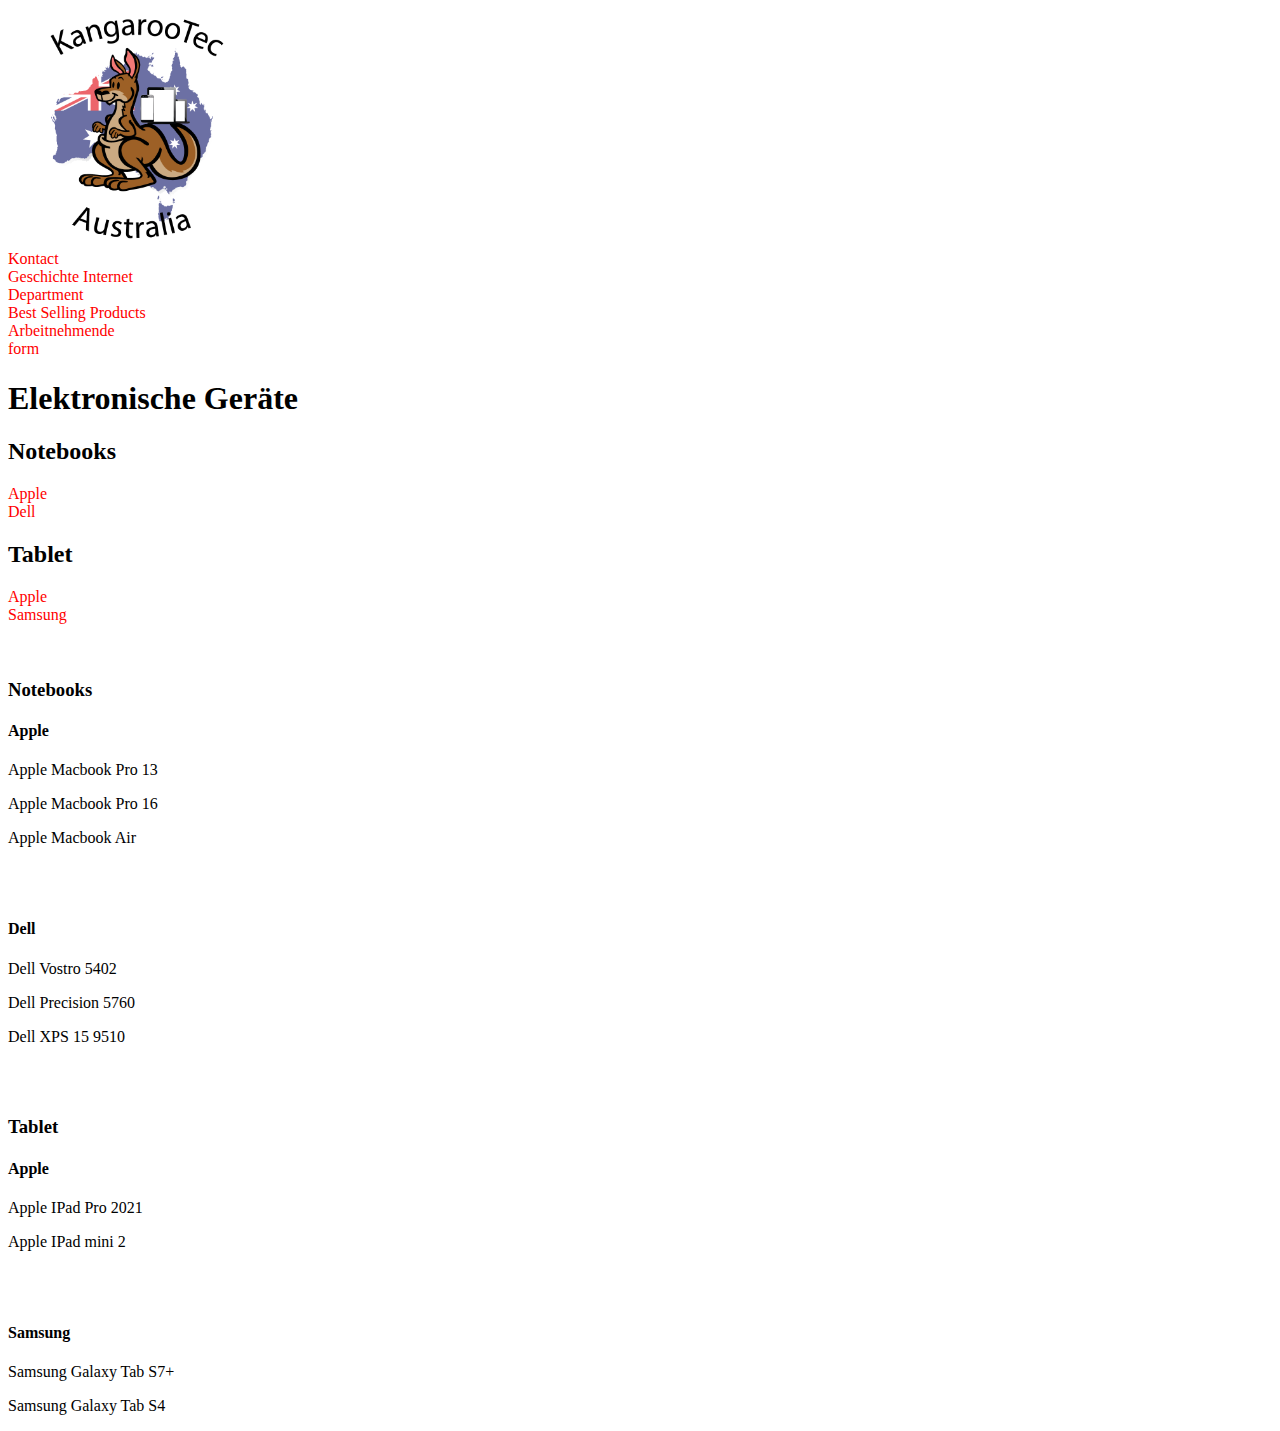
<file: index.html>
<!DOCTYPE html>
<html lang="en">

<head>
    <meta charset="UTF-8">
    <meta http-equiv="X-UA-Compatible" content="IE=edge">
    <meta name="viewport" content="width=device-width, initial-scale=1.0">
    <title>Home</title>
    <link rel="stylesheet" href="style.css">
</head>

<body>
    <div>
        <div>
            <img src="images/Logo_KangarooTec.png" alt="">
        </div>
        <a href="kontact.html">Kontact</a>
        <a href="history.html">Geschichte Internet</a>
        <a href="department.html">Department</a>
        <a href="best-selling.html">Best Selling Products</a>
        <a href="arbeitnehmende.html">Arbeitnehmende</a>
        <a href="form.html">form</a>
        <h1>Elektronische Geräte</h1>
        <div>

            <h2>Notebooks</h2>
            <div>
                <a href="#apple">Apple</a>
                <a href="#dell">Dell</a>
            </div>
        </div>
        <div>
            <h2>Tablet</h2>
            <div>
                <a href="#appleTab">Apple</a>
                <a href="#samsung">Samsung</a>
            </div>
        </div>
        <br><br>
        <div>
            <h3>Notebooks</h3>
            <div id="apple">
                <h4>Apple</h4>
                <p>Apple Macbook Pro 13</p>
                <p>Apple Macbook Pro 16</p>
                <p>Apple Macbook Air</p>
            </div>
            <br><br>
            <div id="dell">
                <h4>Dell</h4>
                <p>Dell Vostro 5402</p>
                <p>Dell Precision 5760</p>
                <p>Dell XPS 15 9510</p>
            </div>
        </div>
        <br><br>
        <div>
            <h3>Tablet</h3>
            <div id="appleTab">
                <h4>Apple</h4>
                <p>Apple IPad Pro 2021</p>
                <p>Apple IPad mini 2</p>
            </div>
            <br><br>
            <div id="samsung">
                <h4>Samsung</h4>
                <p>Samsung Galaxy Tab S7+</p>
                <p>Samsung Galaxy Tab S4</p>
            </div>
        </div>
    </div>
</body>

</html>
</file>
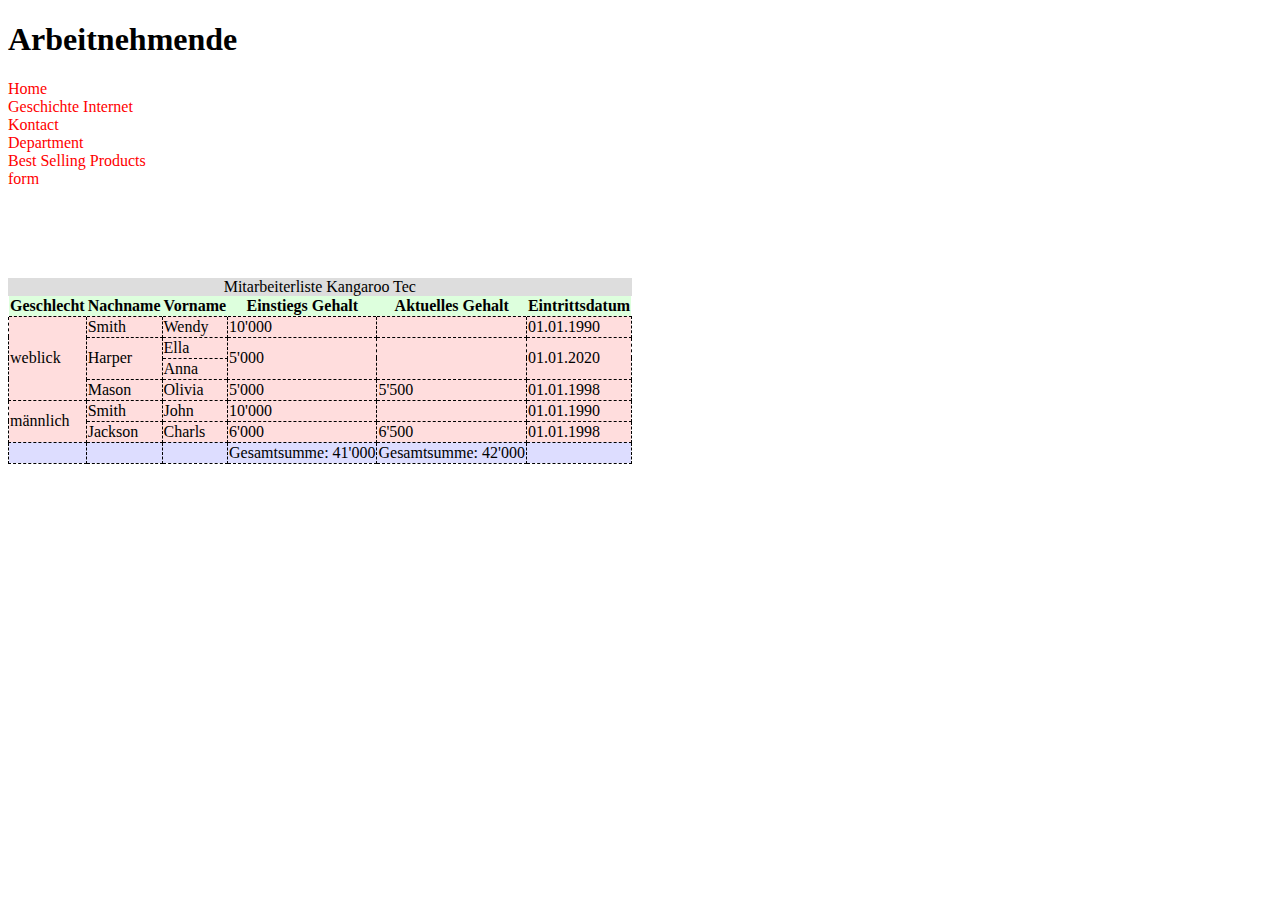
<file: arbeitnehmende.html>
<!DOCTYPE html>
<html lang="en">

<head>
    <meta charset="UTF-8">
    <meta http-equiv="X-UA-Compatible" content="IE=edge">
    <meta name="viewport" content="width=device-width, initial-scale=1.0">
    <title>Arbeitnehmende</title>
    <link rel="stylesheet" href="style.css">
    <link rel="stylesheet" href="table.css">
</head>

<body>
    <h1>Arbeitnehmende</h1>
    <a href="index.html">Home</a>
    <a href="history.html">Geschichte Internet</a>
    <a href="kontact.html">Kontact</a>
    <a href="department.html">Department</a>
    <a href="best-selling.html">Best Selling Products</a>
    <a href="form.html">form</a>
    <table>
        <caption>Mitarbeiterliste Kangaroo Tec
        </caption>
        <colgroup>
            <col class="outlined">
            <col>
            <col class="outlined">
            <col>
            <col>
            <col>
        </colgroup>
        <tr class="heading">
            <th>Geschlecht</th>
            <th>Nachname</th>
            <th>Vorname</th>
            <th>Einstiegs Gehalt</th>
            <th>Aktuelles Gehalt</th>
            <th>Eintrittsdatum</th>

        </tr>
        <tr class="sameColor">
            <td rowspan="4">weblick</td>
            <td>Smith</td>
            <td>Wendy</td>
            <td>10'000</td>
            <td class="noBorder"></td>
            <td>01.01.1990</td>
        </tr>
        <tr class="sameColor">
            <td rowspan="2">Harper</td>
            <td>Ella</td>
            <td rowspan="2">5'000</td>
            <td rowspan="2" class="noBorder"></td>
            <td rowspan="2">01.01.2020</td>
        </tr>
        <tr class="sameColor">
            <td>Anna</td>
        </tr>
        <tr class="sameColor">
            <td>Mason</td>
            <td>Olivia</td>
            <td>5'000</td>
            <td>5'500</td>
            <td>01.01.1998</td>
        </tr>
        <tr class="sameColor">
            <td rowspan="2">männlich</td>
            <td>Smith</td>
            <td>John</td>
            <td>10'000</td>
            <td class="noBorder"></td>
            <td>01.01.1990</td>
        </tr>
        <tr class="sameColor">
            <td>Jackson</td>
            <td>Charls</td>
            <td>6'000</td>
            <td>6'500</td>
            <td>01.01.1998</td>
        </tr>
        <tr class="colorChange">
            <td></td>
            <td></td>
            <td></td>
            <td>Gesamtsumme: 41'000</td>
            <td>Gesamtsumme: 42'000</td>
            <td></td>
        </tr>
    </table>
</body>

</html>
</file>
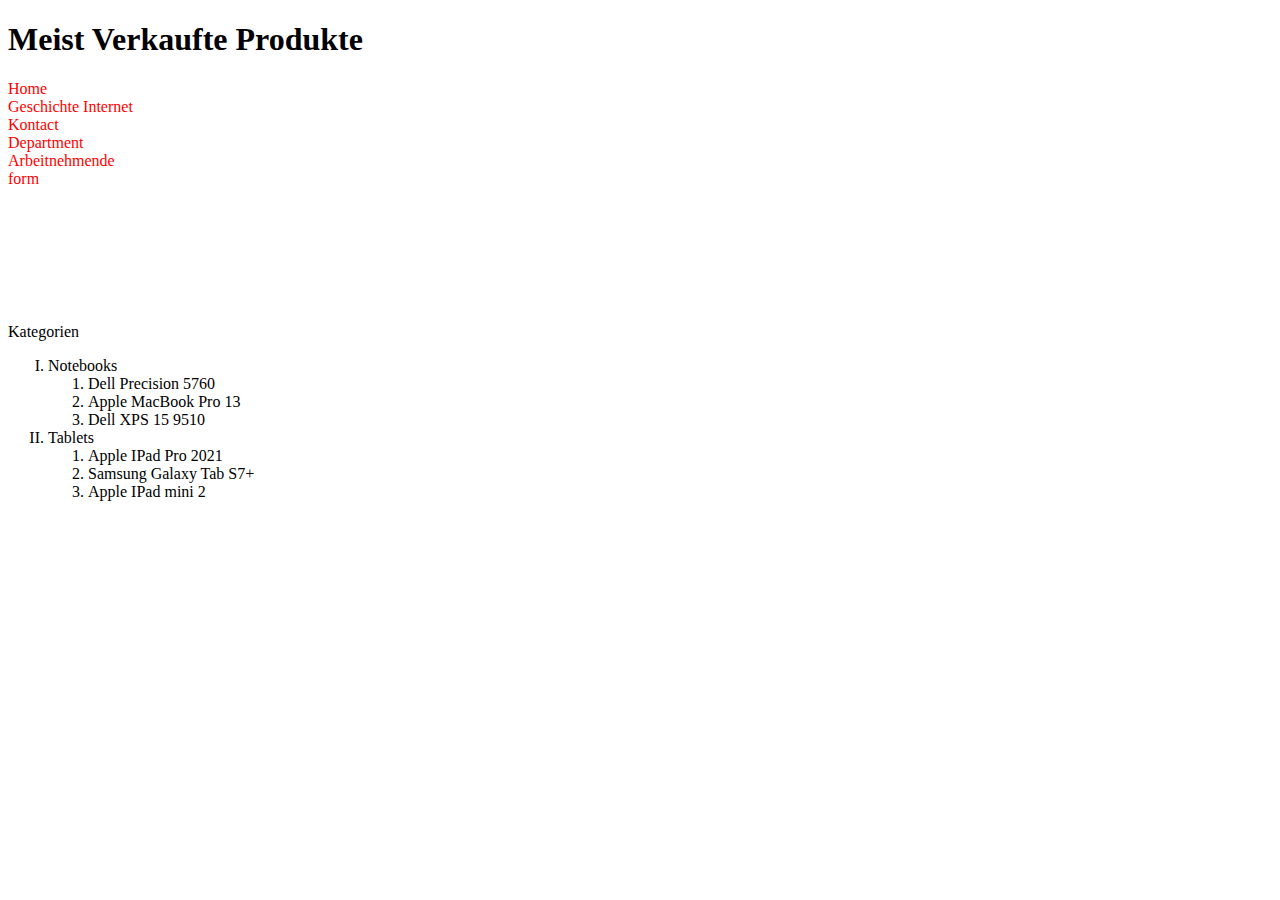
<file: best-selling.html>
<!DOCTYPE html>
<html lang="en">

<head>
    <meta charset="UTF-8">
    <meta http-equiv="X-UA-Compatible" content="IE=edge">
    <meta name="viewport" content="width=best, initial-scale=1.0">
    <title>Document</title>
    <link rel="stylesheet" href="style.css">

</head>

<body>
    <h1>Meist Verkaufte Produkte</h1>
    <a href="index.html">Home</a>
    <a href="history.html">Geschichte Internet</a>
    <a href="kontact.html">Kontact</a>
    <a href="department.html">Department</a>
    <a href="arbeitnehmende.html">Arbeitnehmende</a>
    <a href="form.html">form</a>
    <div class="kategorien">
        <p>Kategorien</p>
        <ol type="I">
            <li>Notebooks</li>
            <ol>
                <li>Dell Precision 5760</li>
                <li>Apple MacBook Pro 13</li>
                <li>Dell XPS 15 9510</li>
            </ol>
            <li>Tablets</li>
            <ol>
                <li>Apple IPad Pro 2021</li>
                <li>Samsung Galaxy Tab S7+</li>
                <li>Apple IPad mini 2</li>
            </ol>
        </ol>
    </div>
</body>

</html>
</file>
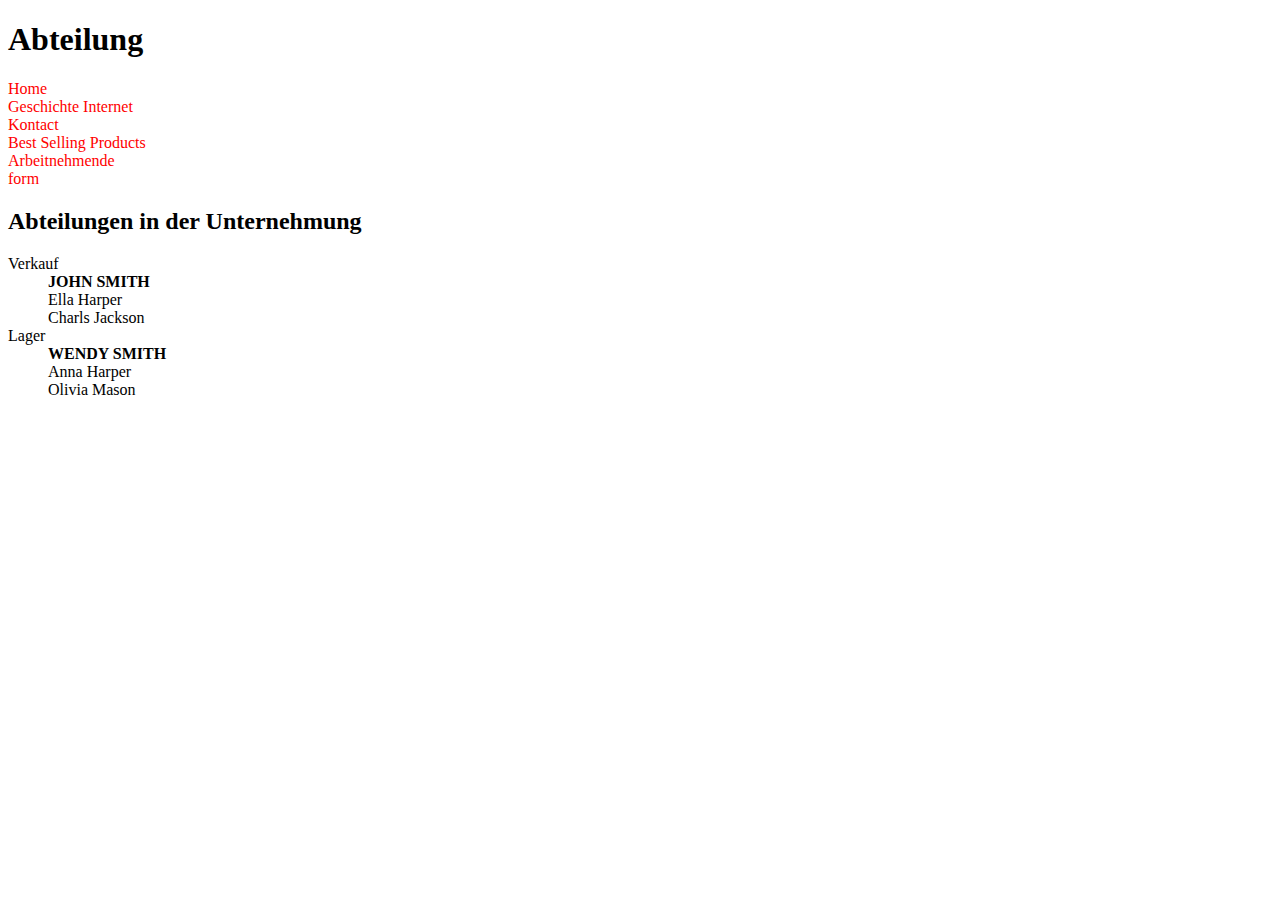
<file: department.html>
<!DOCTYPE html>
<html lang="en">

<head>
    <meta charset="UTF-8">
    <meta http-equiv="X-UA-Compatible" content="IE=edge">
    <meta name="viewport" content="width=device-width, initial-scale=1.0">
    <title>Department</title>
    <link rel="stylesheet" href="style.css">

</head>

<body>
    <h1>Abteilung</h1>
    <a href="index.html">Home</a>
    <a href="history.html">Geschichte Internet</a>
    <a href="kontact.html">Kontact</a>
    <a href="best-selling.html">Best Selling Products</a>
    <a href="arbeitnehmende.html">Arbeitnehmende</a>
    <a href="form.html">form</a>
    <h2>
        Abteilungen in der Unternehmung
    </h2>
    <dl>
        <dt>Verkauf</dt>
        <dd class="supervisor">JOHN SMITH</dd>
        <dd>Ella Harper</dd>
        <dd>Charls Jackson</dd>
        <dt>Lager</dt>
        <dd class="supervisor">WENDY SMITH</dd>
        <dd>Anna Harper</dd>
        <dd>Olivia Mason</dd>
    </dl>
</body>

</html>
</file>
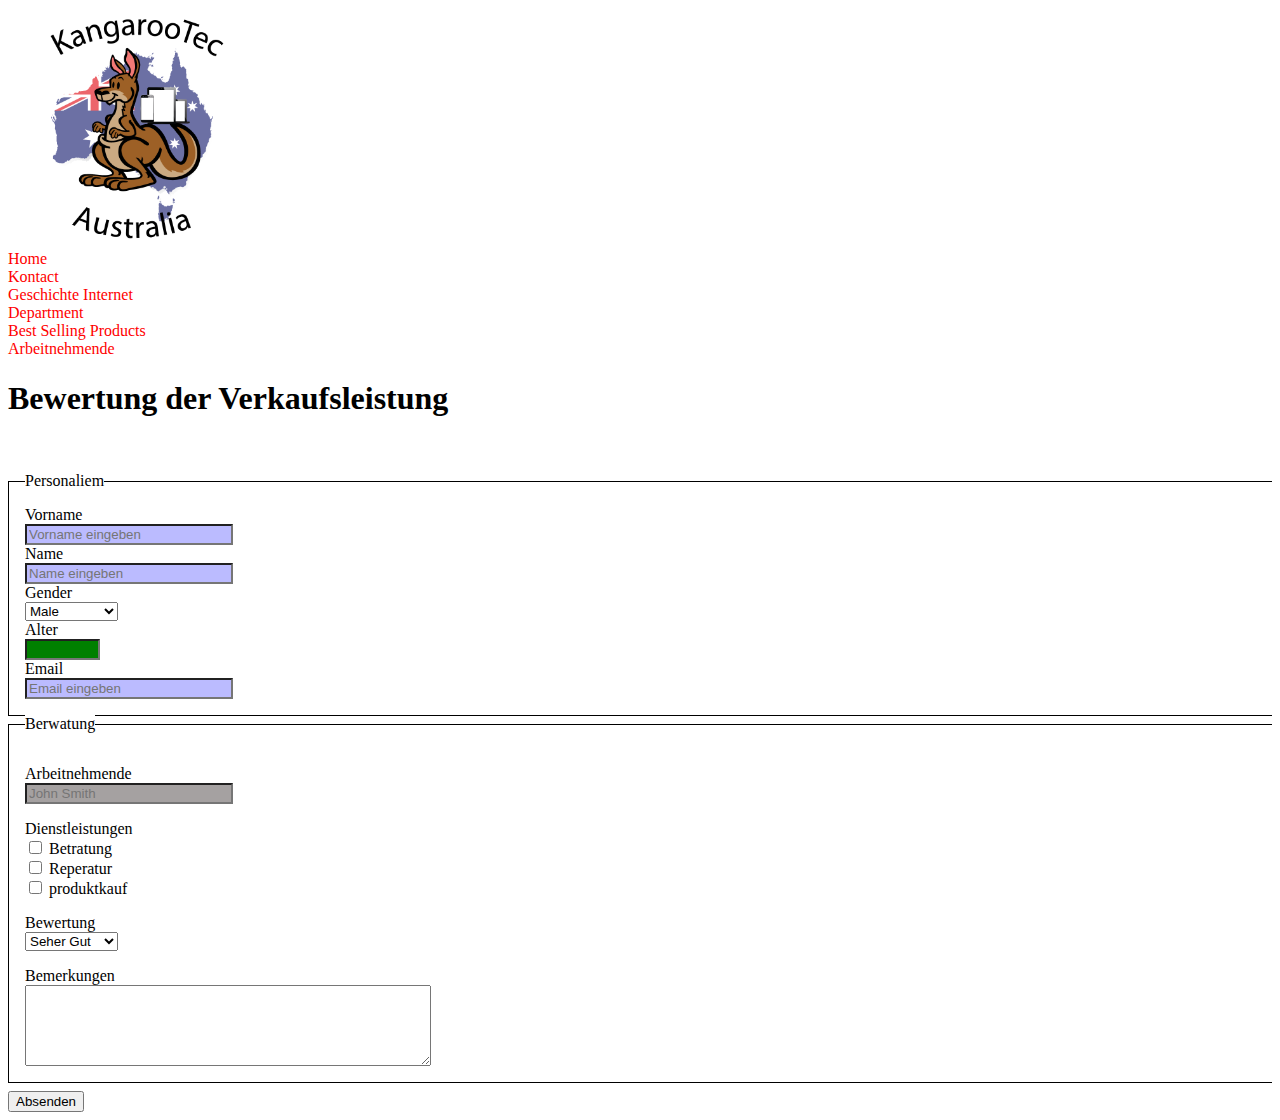
<file: form.html>
<!DOCTYPE html>
<html lang="en">

<head>
    <meta charset="UTF-8">
    <meta http-equiv="X-UA-Compatible" content="IE=edge">
    <meta name="viewport" content="width=device-width, initial-scale=1.0">
    <title>Form</title>
    <link rel="stylesheet" href="style.css">
    <link rel="stylesheet" href="form.css">

</head>

<body>
    <div>
        <div>
            <img src="images/Logo_KangarooTec.png" alt="">
        </div>
        <a href="index.html">Home</a>
        <a href="kontact.html">Kontact</a>
        <a href="history.html">Geschichte Internet</a>
        <a href="department.html">Department</a>
        <a href="best-selling.html">Best Selling Products</a>
        <a href="arbeitnehmende.html">Arbeitnehmende</a>


        <h1>Bewertung der Verkaufsleistung</h1>
        <form action="" method="post">
            <div class="container">
                <div class="personalism">

                    <p>Personaliem</p>
                    <label for="vorname">Vorname</label>
                    <input type="text" id="vorname" placeholder="Vorname eingeben" required>
                    <label for="name">Name</label>
                    <input type="text" id="name" placeholder="Name eingeben" required>
                    <label for="gender">Gender</label>
                    <select name="gender" id="" gender>
                        <option value="Male">Male</option>
                        <option value="Female">Female</option>
                        <option value="Other">Other</option>
                    </select>
                    <label for="alter">Alter</label>
                    <input type="number" id="alter" min="18" max="100">
                    <label for="email">Email</label>
                    <input type="email" id="email" placeholder="Email eingeben" required>
                </div>
            </div>
            <div class="container">

                <div class="berwatung">
                    <p>Berwatung</p>

                    <label for="arbeitnehmende">Arbeitnehmende</label>
                    <input type="text" name="arbeitnehmende" id="arbeitnehmende" placeholder="John Smith">
                    <div>
                        <label for="dien">Dienstleistungen</label> <br>
                        <input type="checkbox" id="betratung" name="betratung" value="Bike">
                        <label for="betratung">Betratung </label><br>
                        <input type="checkbox" id="reperatur" name="reperatur" value="Car">
                        <label for="reperatur"> Reperatur</label><br>
                        <input type="checkbox" id="produktkauf" name="produktkauf" value="Boat">
                        <label for="produktkauf"> produktkauf</label>
                    </div>
                    <label for="bewertung">Bewertung</label>
                    <select name="bewertung" id="bewertung" bewertung>
                        <option value="Seher Gut">Seher Gut</option>
                        <option value="gut">gut</option>
                        <option value="Durchschnitt">Durchschnitt</option>
                    </select>
                    <label for="bemerkungen">Bemerkungen</label>
                    <textarea name="bemerkungen" id="bemerkungen" rows="5"></textarea>
                </div>
            </div>
            <button type="submit"> Absenden</button>
        </form>
    </div>
</body>

</html>
</file>
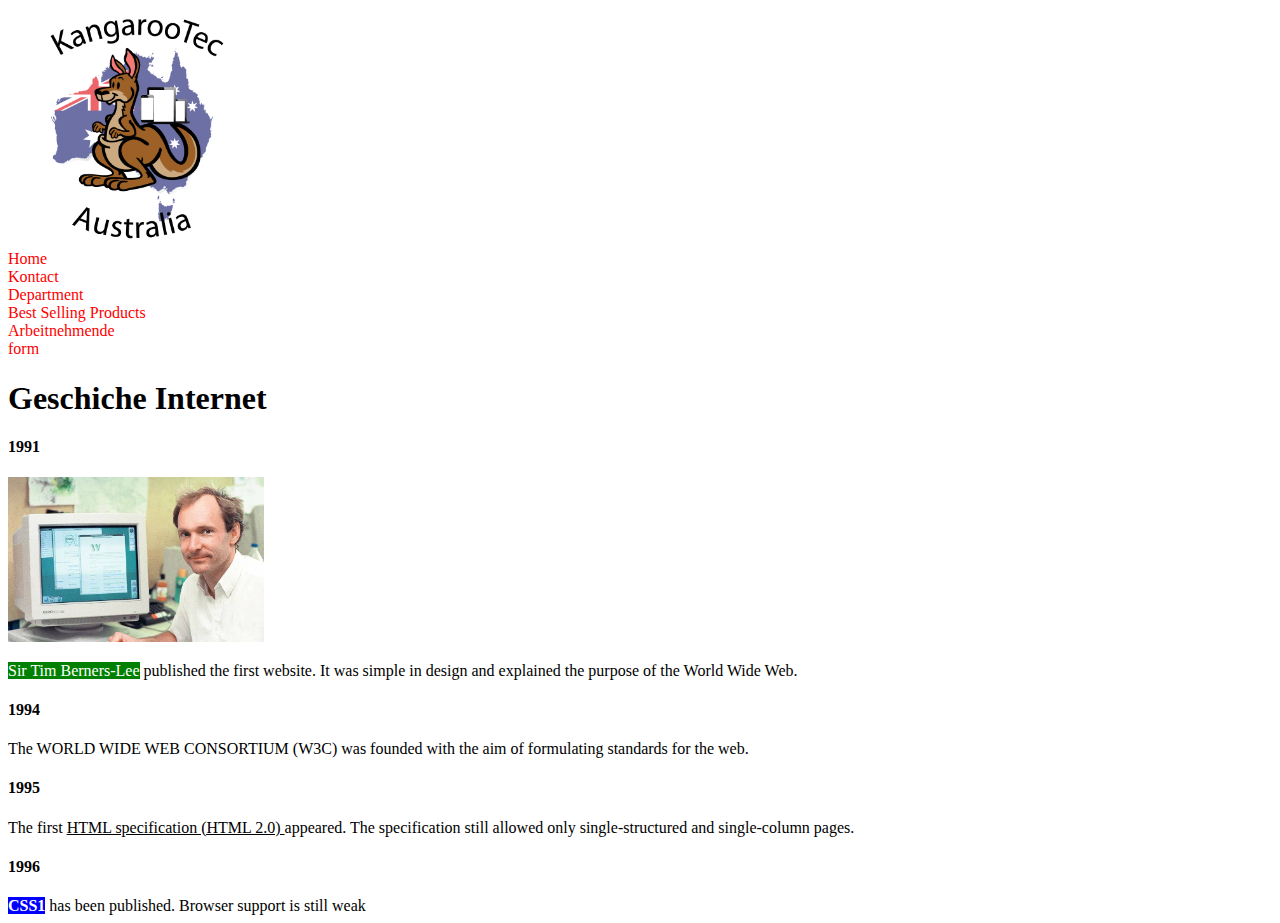
<file: history.html>
<!DOCTYPE html>
<html lang="en">

<head>
    <meta charset="UTF-8">
    <meta http-equiv="X-UA-Compatible" content="IE=edge">
    <meta name="viewport" content="width=device-width, initial-scale=1.0">
    <title>Document</title>
    <link rel="stylesheet" href="style.css">

</head>

<body>
    <div>
        <div>
            <img src="images/Logo_KangarooTec.png" alt="">
        </div>
        <a href="index.html">Home</a>
        <a href="kontact.html">Kontact</a>
        <a href="department.html">Department</a>
        <a href="best-selling.html">Best Selling Products</a>
        <a href="arbeitnehmende.html">Arbeitnehmende</a>
        <a href="form.html">form</a>

        <h1>Geschiche Internet</h1>
        <div>
            <h4> 1991</h4>
            <img src="images/TimBerners-Lee.jpg" alt="">
            <div class="giveMargin">
                <span class="TimBerners"> Sir Tim Berners-Lee</span> published the first website. It was simple
                in design and explained the purpose of the World Wide Web.
            </div>
        </div>
        <div>
            <h4> 1994</h4>
            <div>
                The <span class="textCapital">World Wide Web Consortium (W3C)</span> was founded with the aim of
                formulating
                standards for the web.
            </div>
        </div>
        <div>
            <h4> 1995</h4>
            <div>
                The first <span class="underline"> HTML specification (HTML 2.0)
                </span> appeared. The specification still allowed only single-structured and
                single-column pages.
            </div>
        </div>
        <div>
            <h4> 1996</h4>
            <div>
                <span class="cssi"> CSS1</span> has been published. Browser support is still weak
            </div>
        </div>
    </div>

</body>

</html>
</file>
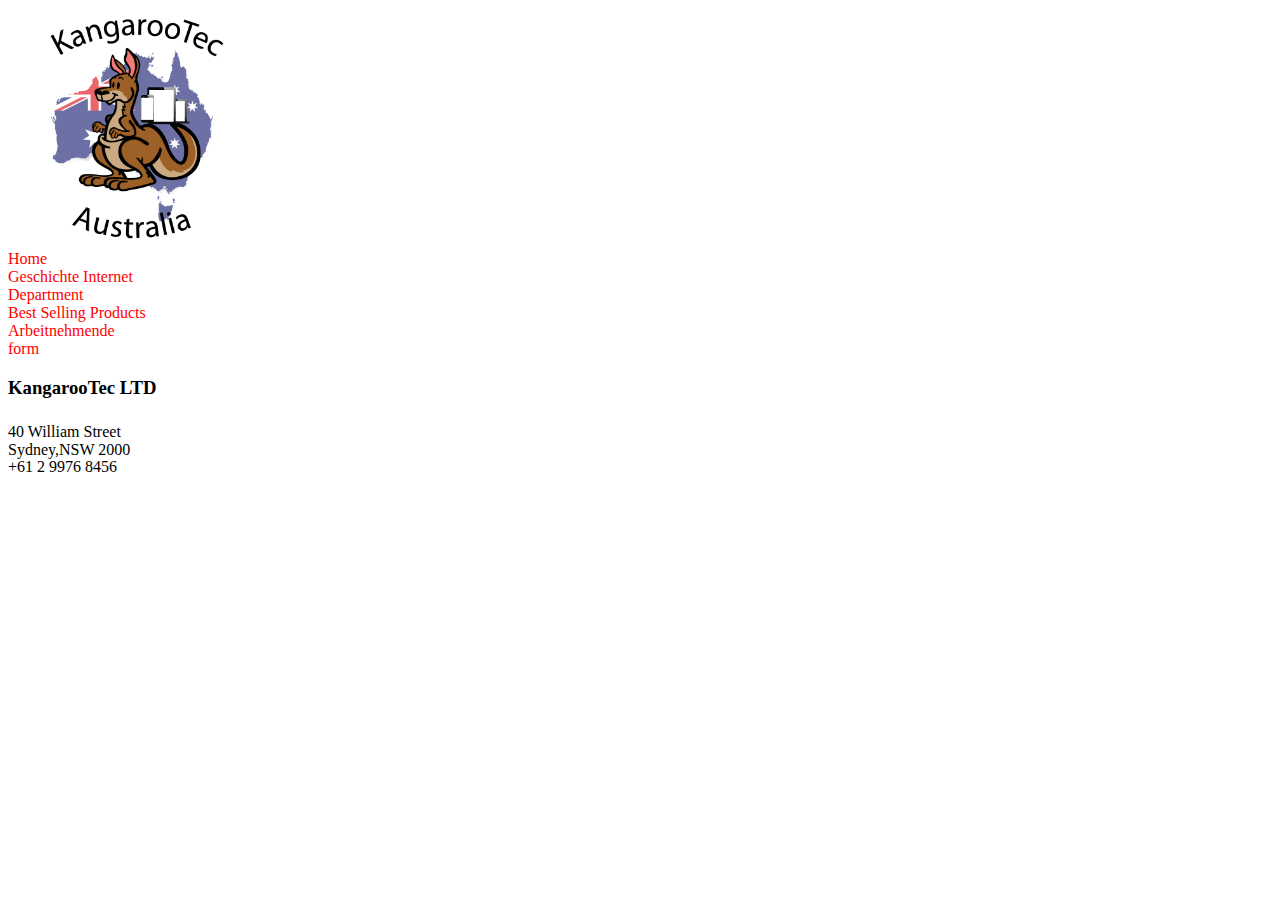
<file: kontact.html>
<!DOCTYPE html>
<html lang="en">

<head>
    <meta charset="UTF-8">
    <meta http-equiv="X-UA-Compatible" content="IE=edge">
    <meta name="viewport" content="width=device-width, initial-scale=1.0">
    <title>Kontact</title>
    <link rel="stylesheet" href="style.css">
</head>

<body>
    <div>
        <div>
            <img src="images/Logo_KangarooTec.png" alt="">
        </div>
        <a href="index.html">Home</a>
        <a href="history.html">Geschichte Internet</a>
        <a href="department.html">Department</a>
        <a href="best-selling.html">Best Selling Products</a>
        <a href="arbeitnehmende.html">Arbeitnehmende</a>
        <a href="form.html">form</a>

        <h3>KangarooTec LTD</h3>
        <div class="contactDetails">
            <p>40 William Street</p>
            <p>Sydney,NSW 2000</p>
            <p>+61 2 9976 8456</p>
        </div>
    </div>
</body>

</html>
</file>
<file: style.css>
img {
  width: 20vw;
}

a {
  display: block;
  text-decoration: none;
}

a:link {
  color: red;
}

a:visited {
  color: green;
}

a:hover {
  font-size: large;
  text-decoration: underline;
}

a:active {
  color: grey;
}
.supervisor {
  font-weight: bold;
}
.contactDetails {
  line-height: 0.1em;
  margin-top: 2em;
}

.TimBerners {
  background-color: green;
  color: white;
}

.textCapital {
  text-transform: uppercase;
}

.underline {
  text-decoration: underline;
}

.cssi {
  background-color: blue;
  color: white;
  font-weight: bold;
}
.kategorien {
  margin-top: 15vh;
}
.giveMargin {
  margin-top: 1em;
}
</file>
<file: table.css>
caption {
  background-color: #dddddd;
}
.heading {
  background-color: #ddffdd;
}
table {
  border-collapse: collapse;
  margin-top: 10vh;
}

tr:nth-child(5),
tr:nth-child(3) {
  border-bottom: 0.1em dashed black;
}

.outlined {
  border-right: 0.1em dashed black;
}
th:nth-child(3),
th:nth-child(1),
th:nth-child(5) {
  border-right: 0.1em solid transparent;
  border-left: 0.1em solid transparent;
}
td {
  margin-top: 10vh;
  border: 0.05em dashed black;
}

.sameColor {
  background-color: #ffdddd;
}

.colorChange {
  background-color: #ddddff;
}
tr:nth-child(2) {
  border-top: 0.1em dashed black;
}
col:nth-child(1) {
  border-left: 0.1em dashed black;
}
tr:last-child {
  border-top: 0.1em dashed black;
}
col:nth-child(5) {
  border-left: 0.1em dashed black;
  empty-cells: hide;
}
.noBorder {
  border-left: 0.1em dashed transparent;
}
</file>
<file: form.css>
.personalism,
.berwatung {
  display: flex;
  flex-direction: column;
  margin: -1.6em 1em 1em 1em;
}
.personalism p,
.berwatung p {
  background-color: white;
  width: fit-content;
}
.container {
  border: 0.1em solid black;
  border-right: none;
  margin: 0.5em 0;
}
form {
  margin-top: 4em;
}
.berwatung label,
.berwatung div {
  margin-top: 1em;
}

.personalism select,
#bewertung {
  width: 7em;
}
#vorname,
#name,
#email {
  background-color: #bbbbff;
  width: 15em;
}

#arbeitnehmende {
  background-color: rgb(165, 161, 161);
  width: 15em;
}

#alter {
  width: 5em;
}
#alter:invalid {
  background-color: red;
}
#alter:valid {
  background-color: green;
}
#bemerkungen {
  width: 30em;
}
</file>
